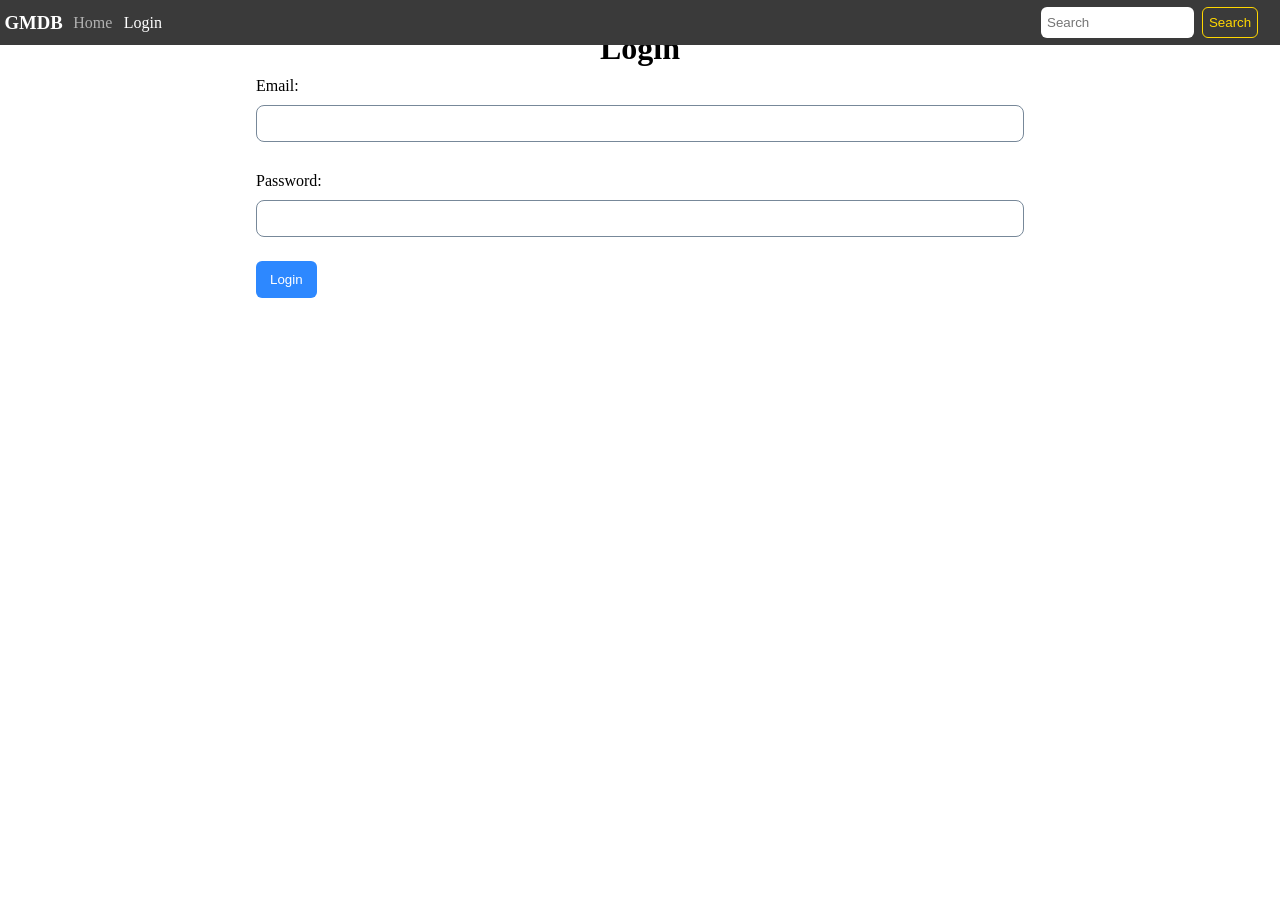
<file: login.html>
<!DOCTYPE html>
<html lang="en">
<head>
    <meta charset="UTF-8">
    <meta name="viewport" content="width=device-width, initial-scale=1.0">
    <title>GMDB Login</title>
    <link rel="stylesheet" href="styles.css">
    <link rel="stylesheet" href="login.css">
</head>
<body>
    <header>
        <nav>
            <a href="index.html"><h3>GMDB</h3></a>
            <a href="index.html" class="navBtn">Home</a>
            <a href="login.html" class="currentPage navBtn">Login</a>
        </nav>
        <form class="searchBar" action="">
            <input id="searchBar"type="search" placeholder="Search">
            <input type="submit" value="Search" id="searchBtn">
        </form>
    </header>
    <main>
        <h1>Login</h1>
        <form id="login" action="">
            <label>
                Email:
                <br>
                <input id="email" class="loginInfo" type="email" name="email" value=""required>
            </label>
            <label>
                Password:
                <br>
                <input id="password" class="loginInfo" name="password" type="password" value="" required>
            </label>
            <input id="loginBtn" type="submit" value="Login">
        </form>
    </main>
</body>
</html>
</file>
<file: styles.css>
/*Global Styling*/

* {
    margin: 0;
    padding: 0;
    box-sizing: border-box;
}

a {
    text-decoration: none;
    color: inherit;
    transition: 0.4s;
}

header {
    background-color: rgb(58, 58, 58);
    top: 0;
    position: fixed;
    width: 100%;
    height: 5vh;
    display: flex;
    flex-direction: row;
    justify-content: space-between;
    align-items: center;
    padding: 3px 3px;
    z-index: 3;
}

/*Navigation Bar*/
nav {
    width: 13%;
    display: flex;
    justify-content: space-evenly;
    align-items: center;
    color: rgba(255, 255, 255, 0.6);
    /* background: blue; */
}

.currentPage {
    color: white ;
}

.navBtn {
    padding: 4px;
    border: solid 1px rgba(0,0,0,0);
}
.navBtn:hover {
    color: gold;
    border: solid 1px gold;
    position: relative;
}

nav h3 {
    color: white;
    margin-right: 4px;
}


/*Search Bar*/
.searchBar {
    width: 20%;
    height: 100%;
    /* background: blue; */
    display: flex;
    align-items: center;
    justify-content: center;
}

#searchBar{
    height: 80%;
    width: 60%;
    border-radius: 6px;
    border: none;
    padding: 0 6px;
    margin: 3px 0;
}

#searchBtn {
    height: 80%;
    width: fit-content;
    padding: 0 6px;
    border-radius: 6px;
    background-color: rgba(0,0,0,0);
    border: solid 1px gold;
    color: gold;
    cursor: pointer;
    margin-left: 8px;
}

#searchBtn:hover {
    background-color: gold;
    color: black;
    border-color: white;
    transition: 0.35s;
}
</file>
<file: login.css>
main {
    height: 20vh;
    text-align: center;
    display: flex;
    flex-direction: column;
    margin: 30px;
    justify-content: space-evenly;
    align-items: center;
}

#login {
    display: flex;
    flex-direction: column;
    width: 60vw;
    height: 30vh;
    /* background: blue; */
    align-items: flex-start;
    justify-content: space-evenly;
}


#loginBtn {
    padding: 10px 13px;
    margin: 4px 0;
    color: white;
    background-color: rgb(45, 136, 255);
    border-radius: 6px;
    border: 1px solid rgba(0,0,0,0);
    cursor: pointer;
}

#loginBtn:hover {
    background-color: rgb(58, 58, 58);
    color: gold;
    border: 1px solid gold;
    transition: 0.35s;
}

label {
    width: 100%;
    align-self: center;
    display: flex;
    flex-direction: column;
    align-items: flex-start;
    padding: 10px 0;
}
.loginInfo {
    width: 100%;
    padding: 10px 0;
    margin: 10px 0;
    border-radius: 8px;
    border: solid 1px lightslategray
}
</file>
